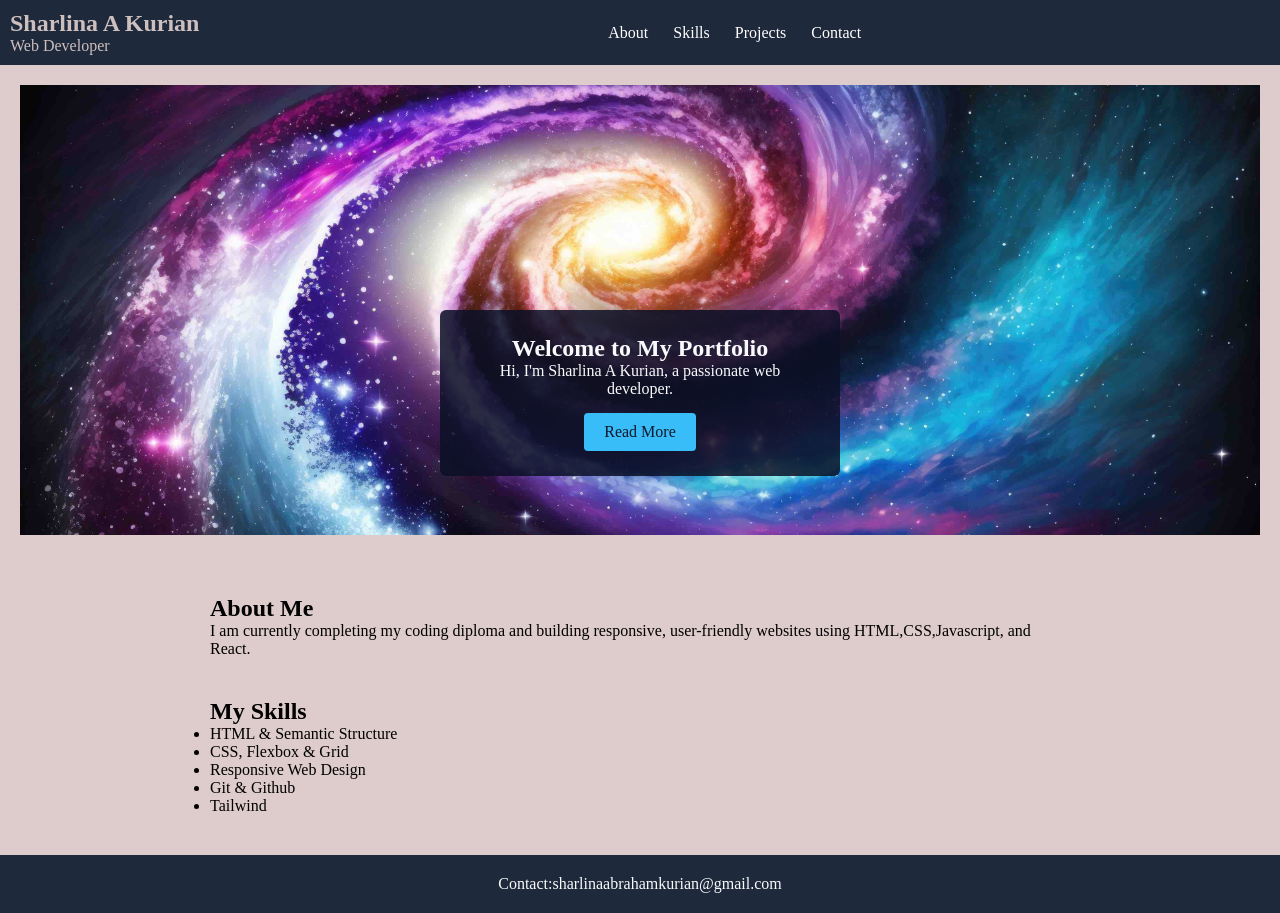
<file: coding-challenge-01/index.html>
<!DOCTYPE html>
<html lang="en">
<head>
    <meta charset="UTF-8">
    <meta name="viewport" content="width=device-width, initial-scale=1.0">
    <title>Portfolio</title>
    <link rel="stylesheet" href="stylesheet.css">
</head>
<body>
    <!--Logo section-->
<header class="navbar">
    <div>
        <h2>Sharlina A Kurian</h2>
        <p>Web Developer</p>
        </div>
    <nav>
        <!-- Navigation links -->
    <ul class="nav-links">
        <li><a href="#about">About</a></li>
        <li><a href="#skills">Skills</a></li>
        <li><a href="#projects">Projects</a></li>
        <li><a href="#contact">Contact</a></li>
    </ul>
</nav>
</header>
<section class="hero">
    <img src="elliptical-galaxy-purple-.jpg"alt="Hero Image">
    <div class="hero-card">
        <h1>Welcome to My Portfolio</h1>
        <p>Hi, I'm Sharlina A Kurian, a passionate web developer.</p>
        <a href="#about" class="btn">Read More</a>
    </div>
</section>
<section id="about" class="content-section"> 
    <h2>About Me</h2>
    <p>I am currently completing my coding diploma and building responsive, 
        user-friendly websites using HTML,CSS,Javascript, and React.</p>
</section>
<section id="skills" class="content-section">
<h2>My Skills</h2>
<ul>
    <li>HTML & Semantic Structure</li>
    <li>CSS, Flexbox & Grid</li>
    <li>Responsive Web Design</li>
    <li>Git & Github</li>
    <li>Tailwind</li>
</ul>
</section>

<footer id="contact">
    <p>Contact:sharlinaabrahamkurian@gmail.com</p>
</footer>

</body>
</html>
</file>
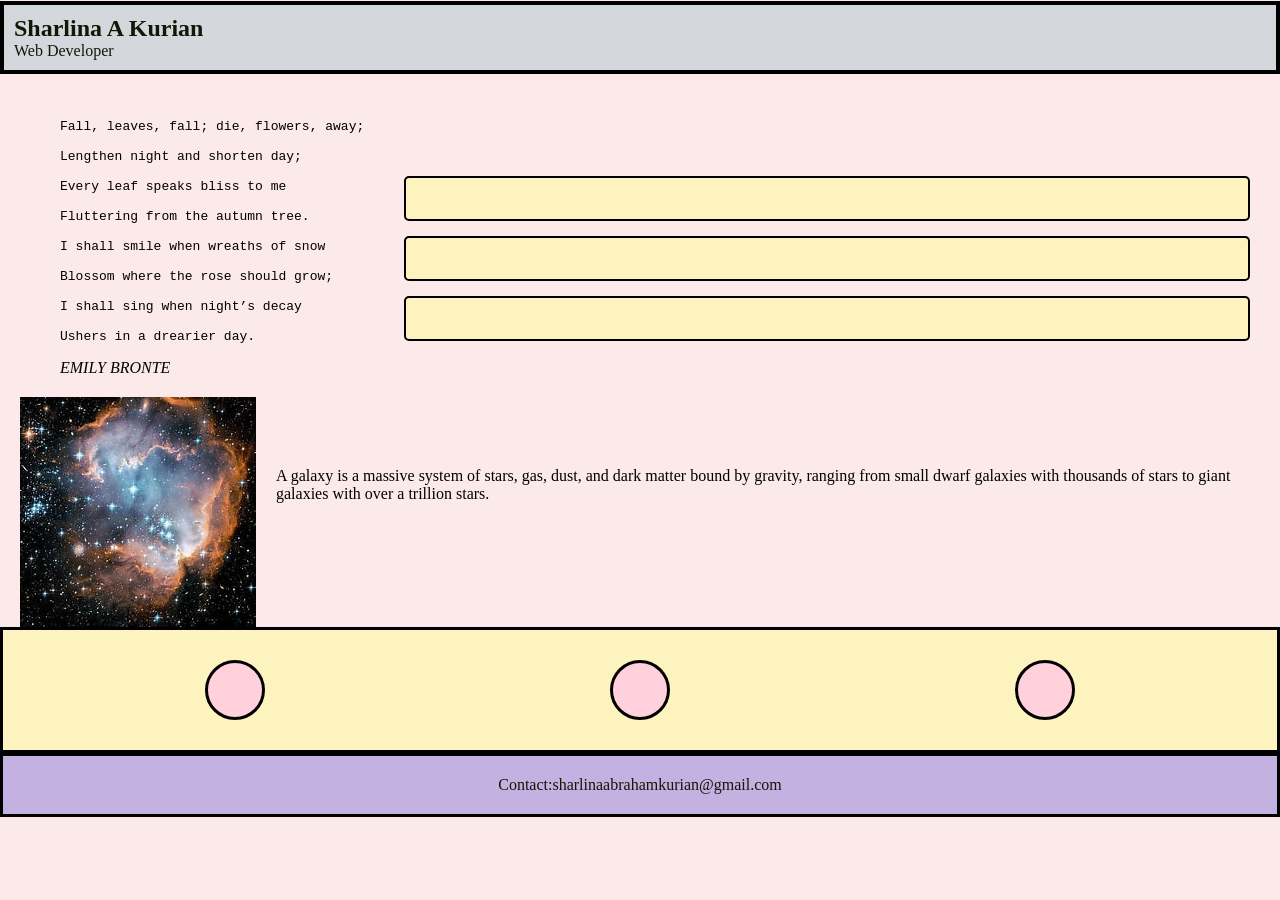
<file: coding-challenge-02/index.html>
<!DOCTYPE html>
<html lang="en">
<head>
    <meta charset="UTF-8">
    <meta name="viewport" content="width=device-width, initial-scale=1.0">
    <title>galaxy</title>
    <link rel="stylesheet" href="stylesheet.css">
</head>
<body>
    <!--Logo section-->
<header class="navbar">
    <div>
        <h2>Sharlina A Kurian</h2>
        <p>Web Developer</p>
        </div>
    
</header>
<!--1st div-->
<div class="top-row">
<div class="paraleft">
    <pre>
    <p>Fall, leaves, fall; die, flowers, away;

Lengthen night and shorten day;

Every leaf speaks bliss to me

Fluttering from the autumn tree.

I shall smile when wreaths of snow

Blossom where the rose should grow;

I shall sing when night’s decay

Ushers in a drearier day.</p>
</pre>
<address>EMILY BRONTE</address>
</div>
<div class="boxes">
<div class="firstbox"></div>
<div class="secondbox"></div>
<div class="thirdbox"></div>
</div>
</div>
<!--2nd div-->
<div class="twobox">
<div class="image">
<img src="oip.jpg.jpg" alt="starry galaxy">
</div>
<div class="paralefttwo">
    <p>A galaxy is a massive system of stars, gas, dust,
     and dark matter bound by gravity, ranging from small dwarf
      galaxies with thousands of stars to giant galaxies with over
       a trillion stars.</p>
</div>
</div>
<!--dotes-->
<div class="dotes">
<div class="dot"></div>
<div class="dot"></div>
<div class="dot"></div>


</div>

<footer id="contact">
    <p>Contact:sharlinaabrahamkurian@gmail.com</p>
</footer>

</body>
</html>
</file>
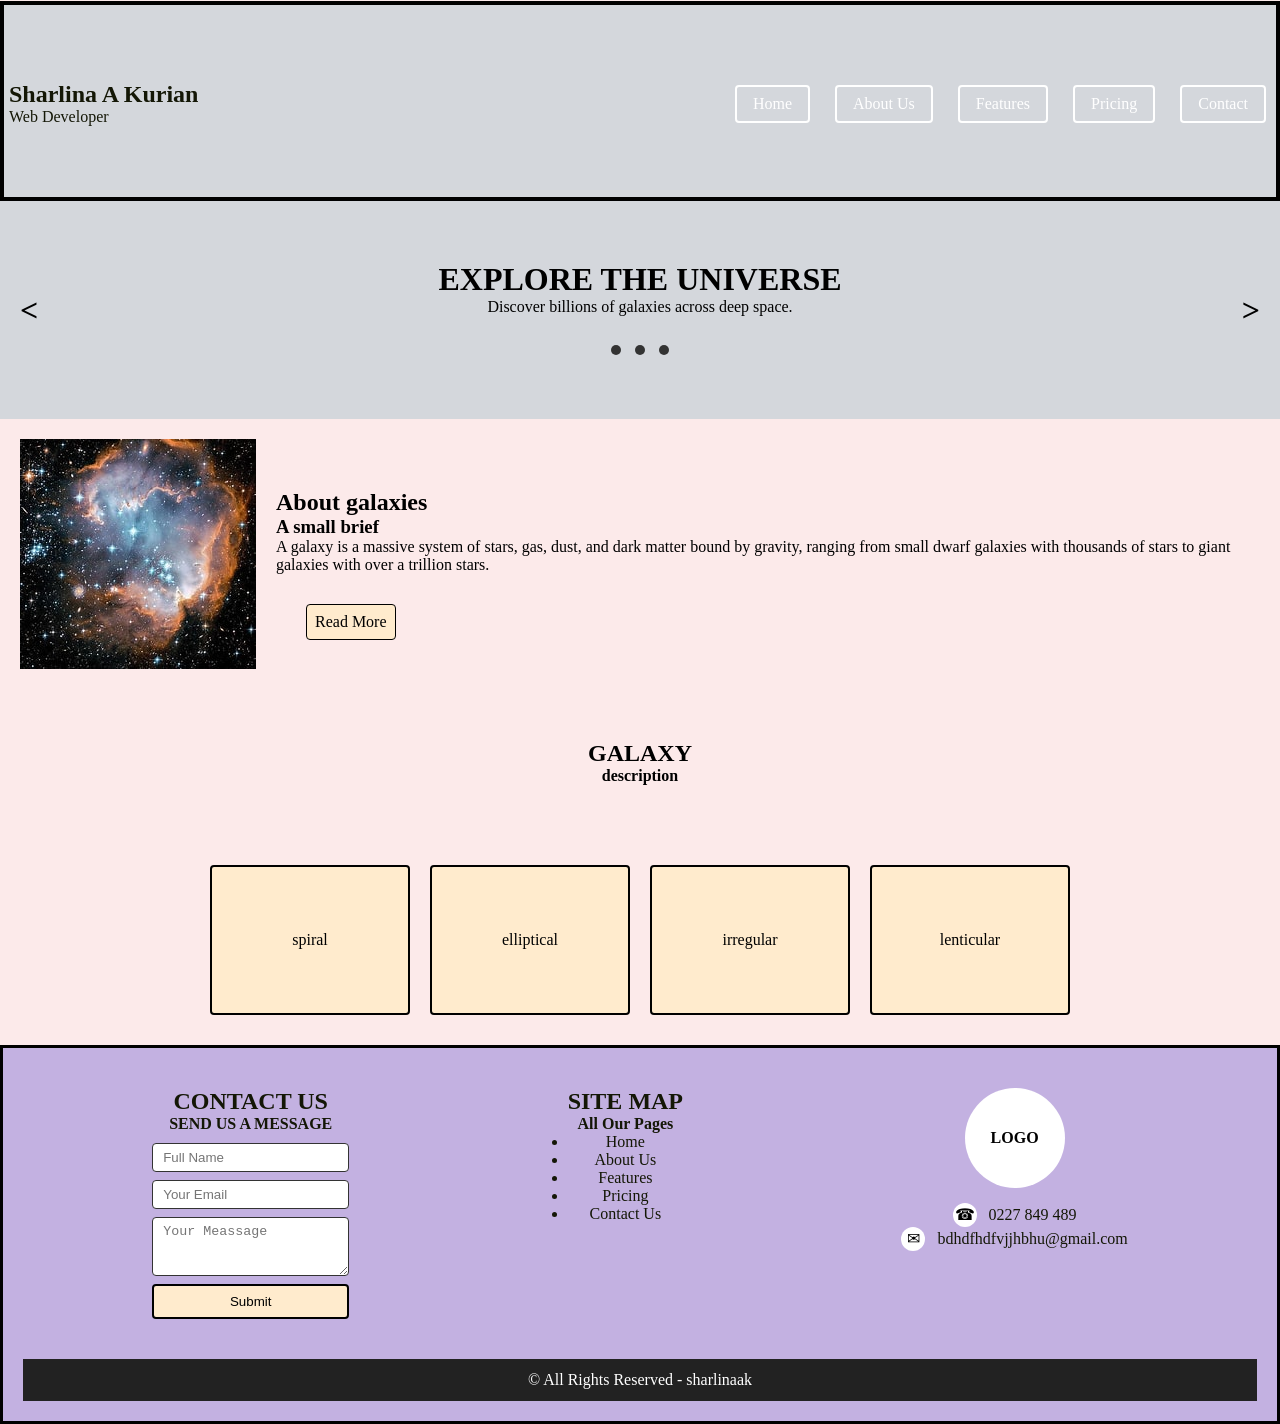
<file: coding-challenge-03/index.html>
<!DOCTYPE html>
<html lang="en">
<head>
    <meta charset="UTF-8">
    <meta name="viewport" content="width=device-width, initial-scale=1.0">
    <title>galaxy</title>
    <link rel="stylesheet" href="stylesheet3.css">
</head>
<body>
    <!--Logo section-->

<header class="navbar">
    <div>
        <h2>Sharlina A Kurian</h2>
        <p>Web Developer</p>
        </div>
        
<nav>
        <!-- Navigation links -->
    <ul class="nav-links">
        <li><a href="#Home">Home</a></li>
        <li><a href="#about us">About Us</a></li>
        <li><a href="#Features">Features</a></li>
        <li><a href="#pricing">Pricing</a></li>
        <li><a href="#contact">Contact</a></li>
    </ul>
</nav>   
</header>
<!--hero slider section-->

<div class="hero-slider">
    <span class="arrow left">&lt;</span>

 <div class="slides">
    <div class="slide">
        <h1>EXPLORE THE UNIVERSE</h1>
        <p>Discover billions of galaxies across deep space.</p>
    </div>
     <div class="slide">
          <h1>SPIRAL &amp;ELLIPTICAL</h1> 
          <p>From the Milky Way to distant Andromeda.</p>
    </div>
    <div class="slide">
        <h1>COSMIC WONDERS</h1>
        <p>stars, nebulae, and mysteries waiting to be explored. </p>
    </div>
 </div>
 <span class="arrow right">&gt;</span>
 <div class="slider-dots">
    <span class="dot"></span>
    <span class="dot"></span>
    <span class="dot"></span>
 </div>
</div>
<!--2nd div-->
<div class="twobox">
<div class="image">
<img src="oip.jpg.jpg" alt="starry galaxy">
</div>
<div class="paralefttwo">
    <h2>About galaxies</h2>
    <h3>A small brief</h3>
    <p>A galaxy is a massive system of stars, gas, dust,
     and dark matter bound by gravity, ranging from small dwarf
      galaxies with thousands of stars to giant galaxies with over
       a trillion stars.</p>
       <!--button-->
       <div class="button">
       <a href="#readmore">Read More</a>
       </div>
</div>
</div>
<!--3rd div-->
<div class="third-div">
    <h2>GALAXY</h2>
    <h4>description</h4>
<div class="third-div" id="galaxy">
    <div class="box-row">

<div class="galaxy-box">spiral</div>
<div class="galaxy-box">elliptical</div>
<div class="galaxy-box">irregular</div>
<div class="galaxy-box">lenticular</div>
    </div>
  </div>
</div>


<!--4th div-->

<footer id="contact">
    <div class="footer-columns">
        <div>
       <h2>CONTACT US</h2>
       <h4>SEND US A MESSAGE</h4>
       <!--form-->
       <form class="contact-form">
      <input type="text" placeholder="Full Name"required>
      <input type="email" placeholder="Your Email"required>
      <textarea rows="3" placeholder="Your Meassage"required></textarea>
      <button type="Submit">Submit</button>
       </form>
    
    </div>
    <div>
        <h2>SITE MAP</h2>
        <h4>All Our Pages</h4>
        <ul>
            <li>Home</li>
            <li>About Us</li>
            <li>Features</li>
            <li>Pricing</li>
            <li>Contact Us</li>
        </ul>
    </div>
    <div class="footer-col logo-col">
        <div class="logo-circle">LOGO</div>
        <p><span class="icon">&#9742;</span> 0227 849 489</p>
        <p><span class="icon">&#9993;</span> bdhdfhdfvjjhbhu@gmail.com</p>
        </div>
        </div>
    <div class="footer-bottom">
        <p>&copy; All Rights Reserved - sharlinaak</p>
    </div>
</footer>

</body>
</html>
</file>
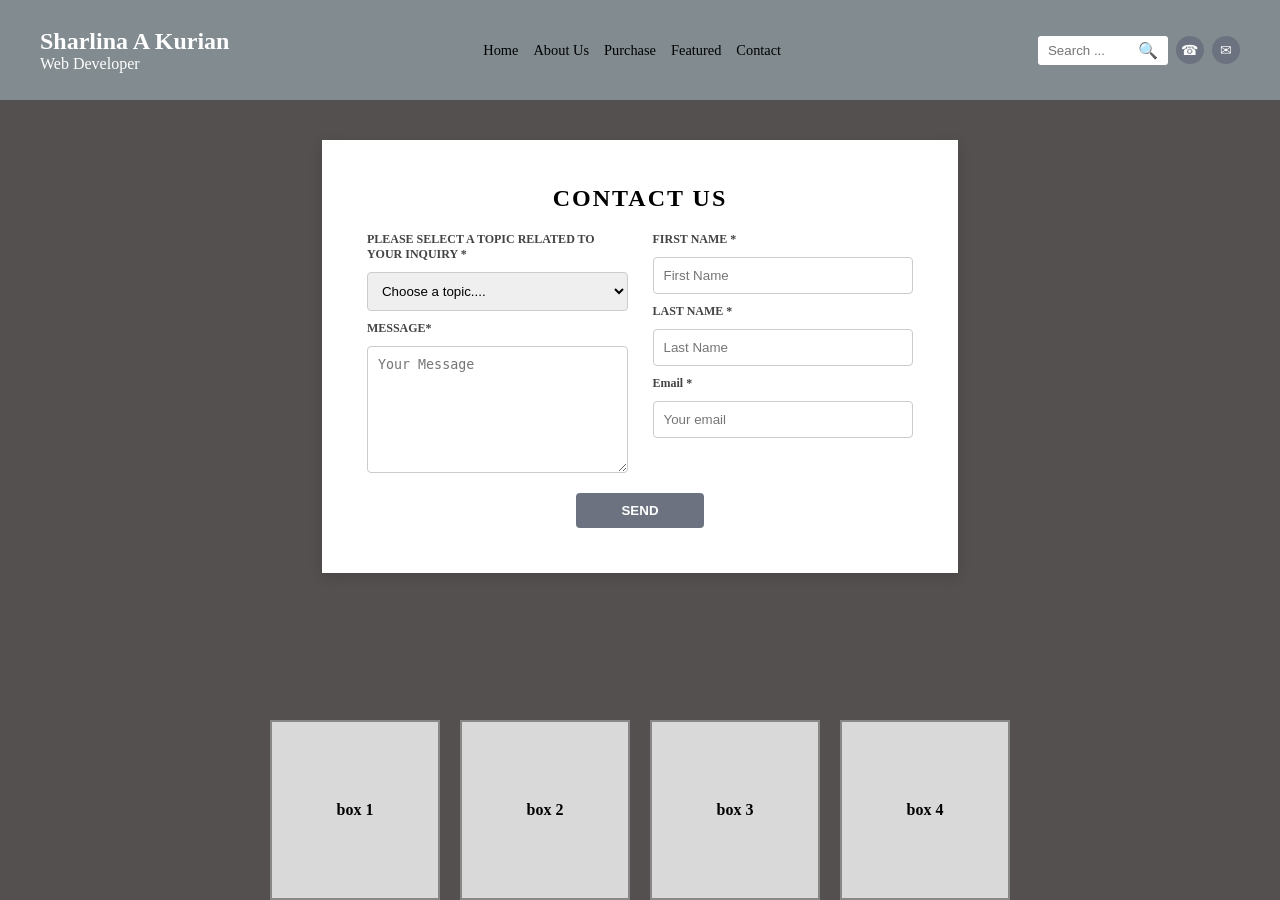
<file: coding-challenge-04/index.html>
<!DOCTYPE html>
<html lang="en">
<head>
    <meta charset="UTF-8">
    <meta name="viewport" content="width=device-width, initial-scale=1.0">
    <title>galaxy</title>
    <link rel="stylesheet" href="stylesheet4.css">
</head>
<body>
    <!--Logo section-->

<header class="navbar">
    <div>
        <h2>Sharlina A Kurian</h2>
        <p>Web Developer</p>
        </div>
        
<nav>
        <!-- Navigation links -->
    <ul class="nav-links">
        <li><a href="#Home">Home</a></li>
        <li><a href="#about us">About Us</a></li>
        <li><a href="#Purchase">Purchase</a></li>
        <li><a href="#Featured">Featured</a></li>
        <li><a href="#contact">Contact</a></li>
    </ul>
</nav>  
<div class="nav-right">
    <div class="search-box">
        <input type="text" placeholder="Search ...">
        <span>&#128269;</span>
    </div>
<span class="nav-circle">&#9742</span>
<span class="nav-circle">&#9993</span>
 </div>
</header>
<div class="contact-card">
    <h2>CONTACT US</h2>
<form class="contact-form">
    <div class="form-columns">
        <!--left-->
    <div class="form-col">
        <label>PLEASE SELECT A TOPIC RELATED TO YOUR INQUIRY *</label>
        <select required>
          <option value="">Choose a topic....</option>
          <option value="general">General inquiry</option>
          <option value="support">Support</option>
          <option value="pricing">Pricing</option>
        </select>
        <label>MESSAGE*</label>
        <textarea rows="7" placeholder="Your Message"required></textarea>
    </div>
    <!--right column-->
    <div class="form-col">
        <label>FIRST NAME *</label>
        <Input type="Text" placeholder="First Name"required>

        <label>LAST NAME *</label>
        <Input type="Text" placeholder="Last Name"required>

        <label>Email *</label>
        <Input type="Text" placeholder="Your email"required>
    </div>
    </div>
      <div class="form-submit">
      <button type="Submit">SEND</button>
      </div>
       </form>
       </div>
       <!--images overlapping-->
       <div class="bottom-images">
         <div class="img-box">box 1</div>
         <div class="img-box">box 2</div>
         <div class="img-box">box 3</div>
         <div class="img-box">box 4</div>
       </div>
</body>
</html>
</file>
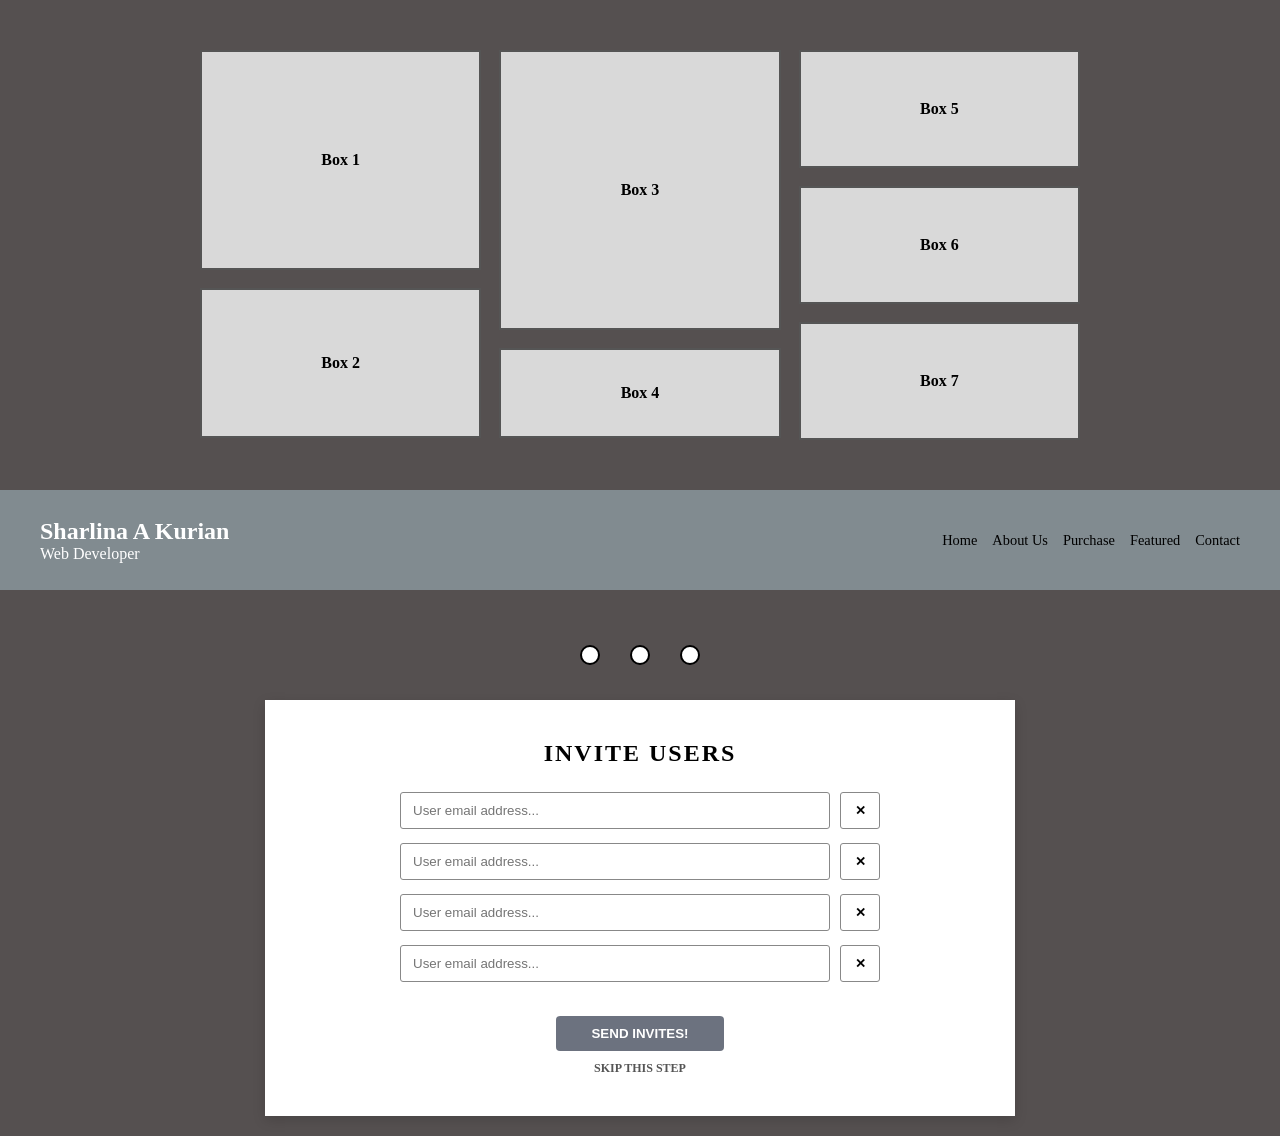
<file: coding-challenge-05/index.html>
<!DOCTYPE html>
<html lang="en">
<head>
    <meta charset="UTF-8">
    <meta name="viewport" content="width=device-width, initial-scale=1.0">
    <title>grid</title>
    <link rel="stylesheet" href="stylesheet5.css">
</head>
<body>
    <!--Logo section-->

    <!-- 3-Column Bento Grid (Multi-Column Flexbox/Grid Requirement) -->
  <section class="bento-grid">
    <!-- Column 1: 2 stacked boxes -->
    <div class="bento-col">
      <div class="bento-box tall">Box 1</div>
      <div class="bento-box short">Box 2</div>
    </div>

    <!-- Column 2: 1 extra-tall box + 1 short box -->
    <div class="bento-col">
      <div class="bento-box extra-tall">Box 3</div>
      <div class="bento-box mini">Box 4</div>
    </div>

    <!-- Column 3: 3 stacked boxes -->
    <div class="bento-col">
      <div class="bento-box medium">Box 5</div>
      <div class="bento-box medium">Box 6</div>
      <div class="bento-box medium">Box 7</div>
    </div>
  </section>


<header class="navbar">
    <div>
        <h2>Sharlina A Kurian</h2>
        <p>Web Developer</p>
        </div>
        
<nav>
        <!-- Navigation links -->
    <ul class="nav-links">
        <li><a href="#Home">Home</a></li>
        <li><a href="#about us">About Us</a></li>
        <li><a href="#Purchase">Purchase</a></li>
        <li><a href="#Featured">Featured</a></li>
        <li><a href="#contact">Contact</a></li>
    </ul>
</nav>  

 </div>
</header>
<!--dotes-->
<div class="dotes">
<div class="dot"></div>
<div class="dot"></div>
<div class="dot"></div>
</div>
  <!-- White INVITE USERS Card -->
  <div class="contact-card">
    <h2>INVITE USERS</h2>
    <form class="invite-form">
      <div class="invite-row">
        <input type="email" placeholder="User email address...">
        <button type="button" class="remove-btn">&#10005;</button>
      </div>
      <div class="invite-row">
        <input type="email" placeholder="User email address...">
        <button type="button" class="remove-btn">&#10005;</button>
      </div>
      <div class="invite-row">
        <input type="email" placeholder="User email address...">
        <button type="button" class="remove-btn">&#10005;</button>
      </div>
      <div class="invite-row">
        <input type="email" placeholder="User email address...">
        <button type="button" class="remove-btn">&#10005;</button>
      </div>

      <div class="form-submit">
        <button type="submit">SEND INVITES!</button>
        <a href="#skip" class="skip-link">SKIP THIS STEP</a>
      </div>
    </form>
  </div>

  

</body>
</html>
</file>
<file: coding-challenge-01/stylesheet.css>
html{
    scroll-behavior: smooth;}

*            {
    margin:0px;
    padding:0px;
    box-sizing:border-box;
             }
body         {
    background-color: #decbcb;

             }

/*Logo section*/

.navbar      {
    display: flex;
     align-items: center;
    background-color: #1e293b;
    color:rgb(206, 191, 191);
    padding:10px 10px;
    margin:0px;
             }

.navbar nav  {
    margin:0 auto;
             }

.nav-links   {
    display :flex;
    list-style:none;
    gap:25px;
  
   
             }

.nav-links a {
    color:white;
    text-decoration:none;
    font-weight:500;
              }

/*hero image*/

.hero         {
    text-align: center;
    padding: 20px;
    position: relative;
              }

.hero img     {
    width: 100%;
    height: 450px;
    object-fit: cover;
    display:block;
             }

.hero-card   {
    position: absolute;
    top: 50%;
    left: 50%;
    transform: translate(-50%);
    background-color:rgba(11,16,38,0.85);
    padding: 25px;
    max-width: 400px;
    border-radius: 6px;
    color:#f8fafc;
            }

.btn        {
    display: inline-block;
    background-color: #38bdf8;
    color: #0f172a;
    margin-top: 15px;
    padding: 10px 20px;
    text-decoration: none;
    font-weight: 500;
    border-radius: 4px;
            }
/* skills*/
/*content-section*/
.content-section{
    max-width:900px;
    margin:40px auto;
    padding:0 20px;
                 }
footer{
    background-color:#1e293b;
    color:#f8fafc;
    text-align:center;
    padding:20px;
    margin-top:40px;
}
</file>
<file: coding-challenge-02/stylesheet.css>
html{
    scroll-behavior: smooth;}

body         {
    background-color: #fceaea;

             }

/*Logo section*/

.navbar      {
    display: flex;
    align-items: center;
    background-color:rgba(174,198,207,0.5);
    color:rgb(20, 23, 6);
    border :4px solid black;
    padding:10px 10px;
    margin:0px;
    margin-top: 1px;
             }


*            {
    margin:0px;
    padding:0px;
    box-sizing:border-box;
             }
/* paragrah to the left*/

.paraleft{
    padding-left: 30px;
    padding-top: 10px;
}
/*top-row*/

.top-row{
    display: flex;
    justify-content:space-between;
    align-items: center;
    padding: 20px 30px;
    gap: 40px;
}

.boxes{
    flex:1;
    display:flex;
    flex-direction:column;
    gap:15px;
    padding-top:45px;
    border-radius:2px;
}

.firstbox,.secondbox,.thirdbox{
     border: 2px solid black;
     height: 45px;
    border-radius:5px;
    background-color:rgb(253,253,150,0.5);
}
/*image*/
.twobox{
  display:flex;
  width:100%;
  margin-left:20px; 
}
.paralefttwo{
  padding:20px;
  margin-top:50px;

}

.image img{
    display: block;
}
/*dotes*/
.dotes{
    display:flex;
    justify-content: space-around;
    padding:30px;
    background-color:rgb(253,253,150,0.5);
    border:3px solid black;
}
.dot{
    width: 60px;
    height:60px;
    border-radius: 50%;
    background-color:#ffd1dc;
    border: 3px solid black;
}

footer{
    background-color:#c3b1e1;
    color:rgb(20, 23, 6);
    border :3px solid black;
    text-align:center;
    padding:20px;
    margin-top:0px;
}
/*tabletand moblie screen under 768px*/
@media(max-width:768px){
    .top-row,
    .twobox{
        flex-direction: column;
        align-items: stretch;
    }
    .boxes{
        width:100%;
        padding-top: 20px;
    }
}
/*small mobile phone (under 480px)*/
@media(max-width: 480px){
    .top-row,
    .twobox{
    padding:15px;
    gap:20px;

}

.dotes{
    flex-wrap:wrap;
    gap: 15px;
}
}
</file>
<file: coding-challenge-03/stylesheet3.css>
* {
    margin:0px;
    padding:0px;
    box-sizing:border-box;
             }

body         {
    background-color: #fceaea;

             }

/*Logo section*/
header{
    height:200px;
}

.navbar      {
    display: flex;
    align-items: center;
    justify-content: space-between;
    background-color:rgba(174,198,207,0.5);
    color:rgb(20, 23, 6);
    border: 4px solid black;
    padding:10px 10px 5px 5px;
    margin:0px;
    margin-top: 1px;
             }
 /*adding hover effect*/

 .navbar a{
    display:inline-block;
    border:2px solid white;
    padding:8px 16px;
    border-radius:4px;
    transition: background-color 0.3s ease,color 0.3s ease, transform 0.2s ease;
 }

 .navbar a:hover{
    background-color: black;
    color:white;
    transform: translateY(-5px);
 }



.nav-links   {
    display :flex;
    list-style:none;
    gap:25px;
  
   
             }

.nav-links a {
    color:white;
    text-decoration:none;
    font-weight:500;
              }

/* hero slider*/

.hero-slider{
    position:relative;
    overflow: hidden;
    padding: 60px 50px;
    text-align: center;
   background-color:rgba(174,198,207,0.5);
}

.slides{
    display: flex;
    width: 300%;
    animation: slideShow 9s infinite ease-in-out;
}

.slide{
    width: 100%;
}

@keyframes slideShow{
    0%, 28% {transform:translateX(0%); }
    33%, 61%{transform: translateX(-33.33%);}
    66%, 94%{transform: translateX(-66.66%);}
    100% {transform: translateX(0%);}
}

.arrow{
    position:absolute;
    top: 50%;
    transform: translateY(-50%);
    font-size: 2rem;
    font-weight: bold;
    cursor: pointer;
    transition: transform 0.2s ease,color 0.2s ease;
}

.arrow:hover{
    transform:translateY(-50%)scale(1.2);
    color:white;
}

.arrow.left{ left:20px;}
.arrow.right{right:20px;}

.slider-dots{
    margin-top: 25px;
}
.dot{
    display: inline-block;
    width: 10px;
    height: 10px;
    margin: 0 5px;
    background-color: #333;
    border-radius: 50%;
}
/*image*/
.twobox{
  display:flex;
  width:100%;
  margin-left:20px; 
}
.paralefttwo{
  padding:20px;
  margin-top:50px;

}

.image img{

    padding-top:20px;
    display: block;
}

/*button*/
.button{
    margin:30px;
    
}

.button a{
    padding:8px;
    display:inline-block;
    border: 1px solid black;
    background-color: blanchedalmond;
    border-radius:4px;
    justify-content:center;
    text-decoration: none;
    color:black;
}
.button a:hover{
    background-color:rgb(234, 134, 184);
    color:black;
    transform: translateY(-5px);
 }


/*third div*/
.third-div h2,h4{
      text-align:center;
          }

.third-div{
    min-height:250px;
    padding-top:50px;
}
.box-row{
    display:flex;
    justify-content: center;
    gap:20px;
    padding: 30px 20px;
}

.galaxy-box{
     width: 200px;
     height: 150px;
     border: 2px solid black;
     background-color: blanchedalmond;
     border-radius: 4px;
     display:flex;
     align-items:center;
     justify-content: center;
     transition: transform 0.3s ease,background-color 0.3s ease;
}

.galaxy-box:hover{
    transform: translateY(-8px);
    background-color:rgb(239, 123, 198);
}
/*form*/
.contact-form{
    display:flex;
    flex-direction: column;
    gap: 8px;
    margin-top: 10px;
}

.contact-form input,
.contact-form textarea{
    padding: 6px 10px;
    border: 1px solid #333;
    border-radius: 4px;
}
 
.contact-form button{
    padding: 8px;
    background-color:blanchedalmond;
    border: 2px solid black;
    border-radius: 4px;
    cursor: pointer;
    transition: background-color 0.3s ease, transform 0.2s ease;
    }
  
.contact-form button:hover{
    background-color:white;
    transform: translateY(-3px);
}
footer{
    background-color:#c3b1e1;
    color:rgb(20, 23, 6);
    border :3px solid black;
    text-align:center;
    padding:20px;
    margin-top:0px;

}

.footer-columns{
    display: flex;
    justify-content:space-around;
    align-items: flex-start;
    padding: 20px;
}

.logo-circle{
    width: 100px;
    height: 100px;
    background-color: white;
    color: black;
    border-radius: 50%;
    display: flex;
    align-items: center;
    justify-content: center;
    font-weight: bold;
    margin: 0 auto 15px auto;
}

.icon{
    display: inline-block;
    width: 24px;
    height: 24px;
    background-color: white;
    color: black;
    border-radius: 50%;
    text-align: center;
    line-height: 24px;
    margin-right: 8px;
}
.footer-bottom{
    text-align: center;
    padding: 12px;
    margin-top: 20px;
    background-color: #222;
    color: white;
}
</file>
<file: coding-challenge-04/stylesheet4.css>
* {
    margin:0px;
    padding:0px;
    box-sizing:border-box;
             }

body         {
    background-color: #555050;
    min-height: 100vh;
    display:flex;
    flex-direction: column;
    margin: 0;

             }

/*Logo section*/
header{
    width: 100%;
    height:100px;
    background-color: #2f333a;
    padding: 15px 25px;
}

.navbar      {
    display: flex;
    justify-content: space-between;
    background-color:rgba(174,198,207,0.5);
    align-items:center;
    padding: 20px 40px;
    gap:15px;
             }

.navbar h2,p,
.nav-links a{
    white-space:nowrap;
    color: white;
}
 /*adding hover effect*/

 .navbar a{
    display:inline-block;
    border-radius:4px;
    transition: background-color 0.3s ease,color 0.3s ease, transform 0.2s ease;
 }

 .navbar a:hover{
    color:white;
   }



.nav-links   {
    display :flex;
    list-style:none;
    gap:15px;
  }

.nav-links a {
    color:black;
    text-decoration:none;
    font-weight:500;
    font-size: 0.9rem;
    transition: 0.3s ease;
              }

.nav-right{
    display: flex;
    align-items: center;
    gap: 8px;
}

.search-box input{
    width: 90px;
    border:none;
    outline:none;
}

.search-box {
    background-color: white;
    padding: 5px 10px;
    border-radius: 3px;
    display: flex;
    align-items: center;
    margin-left: 3px;
}
 .nav-circle{
    width: 28px;
    height: 28px;
    background-color: #6c727f;
    border-radius: 50%;
    flex-shrink: 0;
    display: inline-flex;
    align-items: center;
    justify-content: center;
    color: white;
    font-size: 0.85rem;
 }

 .contact-card {
  max-width: 900px;
  margin: 40px auto 0 auto;
  background-color: white;
  padding: 45px;
  position: relative;
  z-index: 2;
  box-shadow: 0 4px 12px rgba(0, 0, 0, 0.15);
}

.contact-card h2 {
  text-align: center;
  margin-bottom: 20px;
  letter-spacing: 2px;
}

.form-columns {
  display: flex;
  gap: 25px;
}

.form-col {
  flex: 1;
  display: flex;
  flex-direction: column;
  gap: 10px;
}

.form-col label {
  font-size: 0.75rem;
  font-weight: bold;
  color: #444;
}

.form-col input,
.form-col select,
.form-col textarea {
  padding: 10px;
  border: 1px solid #ccc;
  border-radius: 4px;
  outline: none;
  transition: border-color 0.3s ease;
}

.form-col input:focus,
.form-col select:focus,
.form-col textarea:focus {
  border-color: #2f333a;
}

.form-col input:valid,
.form-col select:valid,
.form-col textarea:valid {
  border-color: #28a745;
}

.form-submit {
  text-align: center;
  margin-top: 20px;
}

.form-submit button {
  padding: 10px 45px;
  background-color: #6c727f;
  color: white;
  border: none;
  border-radius: 4px;
  font-weight: bold;
  cursor: pointer;
  transition: background-color 0.3s ease;
}

.form-submit button:hover {
  background-color: #2f333a;
}

/* 4 Bottom Image Cards Overlapping the Bottom Edge */
.bottom-images {
  display: flex;
  justify-content: center;
  gap: 20px;
  margin-top:auto;
  position: relative;
  z-index: 1;
}

.img-box {
  width: 170px;
  height: 180px;
  background-color: #d9d9d9;
  border: 2px solid #888;
  display: flex;
  align-items: center;
  justify-content: center;
  font-weight: bold;
}
</file>
<file: coding-challenge-05/stylesheet5.css>
* {
    margin:0px;
    padding:0px;
    box-sizing:border-box;
             }

body         {
    background-color: #555050;
    min-height: 100vh;
    display:flex;
    flex-direction: column;
    margin: 0;

             }

/*Logo section*/
header{
    width: 100%;
    height:100px;
    background-color: #2f333a;
    padding: 15px 25px;
}

.navbar      {
    display: flex;
    justify-content: space-between;
    background-color:rgba(174,198,207,0.5);
    align-items:center;
    padding: 20px 40px;
    gap:15px;
             }

.navbar h2,p,
.nav-links a{
    white-space:nowrap;
    color: white;
}
 /*adding hover effect*/

 .navbar a{
    display:inline-block;
    border-radius:4px;
    transition: background-color 0.3s ease,color 0.3s ease, transform 0.2s ease;
 }

 .navbar a:hover{
    color:white;
   }



.nav-links   {
    display :flex;
    list-style:none;
    gap:15px;
  }

.nav-links a {
    color:black;
    text-decoration:none;
    font-weight:500;
    font-size: 0.9rem;
    transition: 0.3s ease;
              }

/*dotes*/

.dotes {
  display: flex;
  justify-content: center;
  gap: 30px; 
  margin: 25px 0 15px 0;
  padding-top:30px;
  background-color: #555050


}

.dot { 
  width : 20px;
  height: 20px;
  border-radius: 50%;
   background-color:white;
    border: 2px solid black;
}

/* Invite Users Rows */
.contact-card {
  width: 90%;
  max-width: 750px;
  margin: 20px auto;
  background-color: white;
  padding: 40px;
  box-shadow: 0 4px 12px rgba(0, 0, 0, 0.15);
}

.contact-card h2 {
  text-align: center;
  margin-bottom: 25px;
  letter-spacing: 2px;
}

.form-submit {
  text-align: center;
  margin-top: 20px;
}

.form-submit button {
  padding: 10px 35px;
  background-color: #6c727f;
  color: white;
  border: none;
  border-radius: 4px;
  font-weight: bold;
  cursor: pointer;
}


.invite-form {
  max-width: 480px;
  margin: 0 auto;
  display: flex;
  flex-direction: column;
  gap: 14px;
}

.invite-row {
  display: flex;
  gap: 10px;
}

.invite-row input {
  flex: 1;
  padding: 10px 12px;
  border: 1px solid #888;
  border-radius: 3px;
  outline: none;
}

.remove-btn {
  width: 40px;
  background-color: white;
  border: 1px solid #888;
  border-radius: 3px;
  cursor: pointer;
  font-weight: bold;
  transition: background-color 0.2s ease;
}

.remove-btn:hover {
  background-color: #eee;
}

.skip-link {
  display: block;
  margin-top: 10px;
  font-size: 0.75rem;
  color: #555;
  text-decoration: none;
  font-weight: bold;
}

/* 3-Column Responsive Bento Grid */
.bento-grid {
  width: 90%;
  max-width: 920px;
  margin: 50px auto;
  padding: 0 20px;
  display: grid;
  grid-template-columns: repeat(3, 1fr);
  gap: 18px;
}

.bento-col {
  display: flex;
  flex-direction: column;
  gap: 18px;
}

.bento-box {
  background-color: #d9d9d9;
  border: 2px solid #555;
  display: flex;
  align-items: center;
  justify-content: center;
  font-weight: bold;
}

.bento-box.tall { height: 220px; }
.bento-box.short { height: 150px; }
.bento-box.extra-tall { height: 280px; }
.bento-box.mini { height: 90px; }
.bento-box.medium { height: 118px; }

/* Responsive Design Requirement */
@media (max-width: 500px) {
  .bento-grid {
    grid-template-columns: 1fr;
  }
}
</file>
